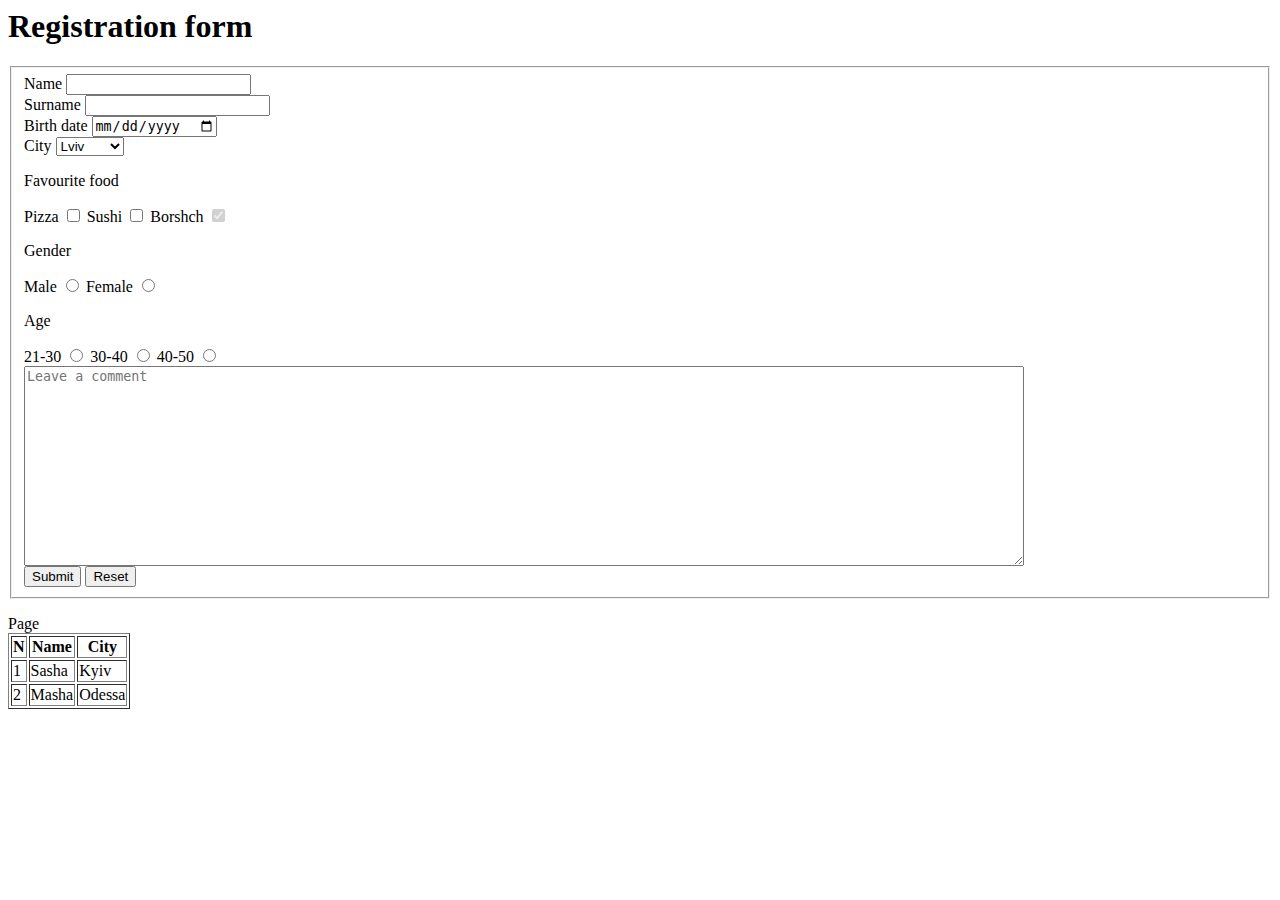
<file: Index.html>
<doctype html>
    <html>
    <head>
            <meta charset="utf-8"> 
            <meta name="viewport"content="width=device-width, initial-scale=1"
            <link rel="stylesheet" href="file:///Users/kaplun/Documents/Project/Lesson%202/index%20test.css" type="text/css"> </link>
    </head>
    <style>
    form {

    }
        </style> 
    <body>
        <section>
      <form name="registratio">
          <h1>Registration form</h1>
          <fieldset>
                <div>
          <label for="name">Name</label>
<input class="input" id="name" name="name" type="text" place holder="enter your name" maxlength="10" required>
          </div>
          <div>
<label>Surname</label>
<input id="surname" name="surname" type="text" place holder="enter your surname" maxlength="20" required>
</div>
<div>
    <label>Birth date</label>
    <input type="date" min="2018-12-12">
    </div>
    <div>
        <label>City</label>
        <select required>
            <option value=""
            <option value=kv>Kyiv</option>
            <option value=od>Odessa</option>
            <option value=lv selected>Lviv</option>
        </select>
    </div>
    <div>
        <p>Favourite food</p>
        <label>Pizza</label>
        <input type="checkbox" value="pizza" label="pizza"> </input>
        <label>Sushi</label>
        <input type="checkbox" value="sushi" label="sushi"> </input>
        <label>Borshch</label>
        <input type="checkbox" value="borshc" label="borshc" checked disabled> </input>
    </div>
    <div>
        <P>Gender</P>
            <label>Male</label>
            <input type="radio" value="male" name="gender">
            <label>Female</label>
            <input type="radio" value="female" name="gender">

    </div>
    <div>
            <P>Age</P>
                <label>21-30</label>
                <input type="radio" value="20-30" name="age">
                <label>30-40</label>
                <input type="radio" value="30-40" name="age">
                <label>40-50</label>
                <input type="radio" value="40-50" name="age">
    
        </div>
<div>
    <textarea placeholder="Leave a comment" style="max-width:1000px;max-height:200px;min-width:1000px;min-height:200px"></textarea>  
</div>
<div>
        <button type="submit" name="registration">Submit</button>
        <button type="reset" name="reset">Reset</button>
</div>

</fieldset>
</form>
</section>
<section>
    <table border="1">
        <thead>
<tr>
    <th>N</th>
    <th>Name</th>
    <th>City</th>
</tr>
        </thead>
        <tbody>
<tr>
        <td>1</td>
        <td>Sasha</td>
        <td>Kyiv</td>
</tr>
<tr>
        <td>2</td>
        <td>Masha</td>
        <td>Odessa</td>
</tr>
        </tbody>
         <tfoot>Page</tfoot>
    </table>
</section>
    </body>
</head>    
</html>
</file>
